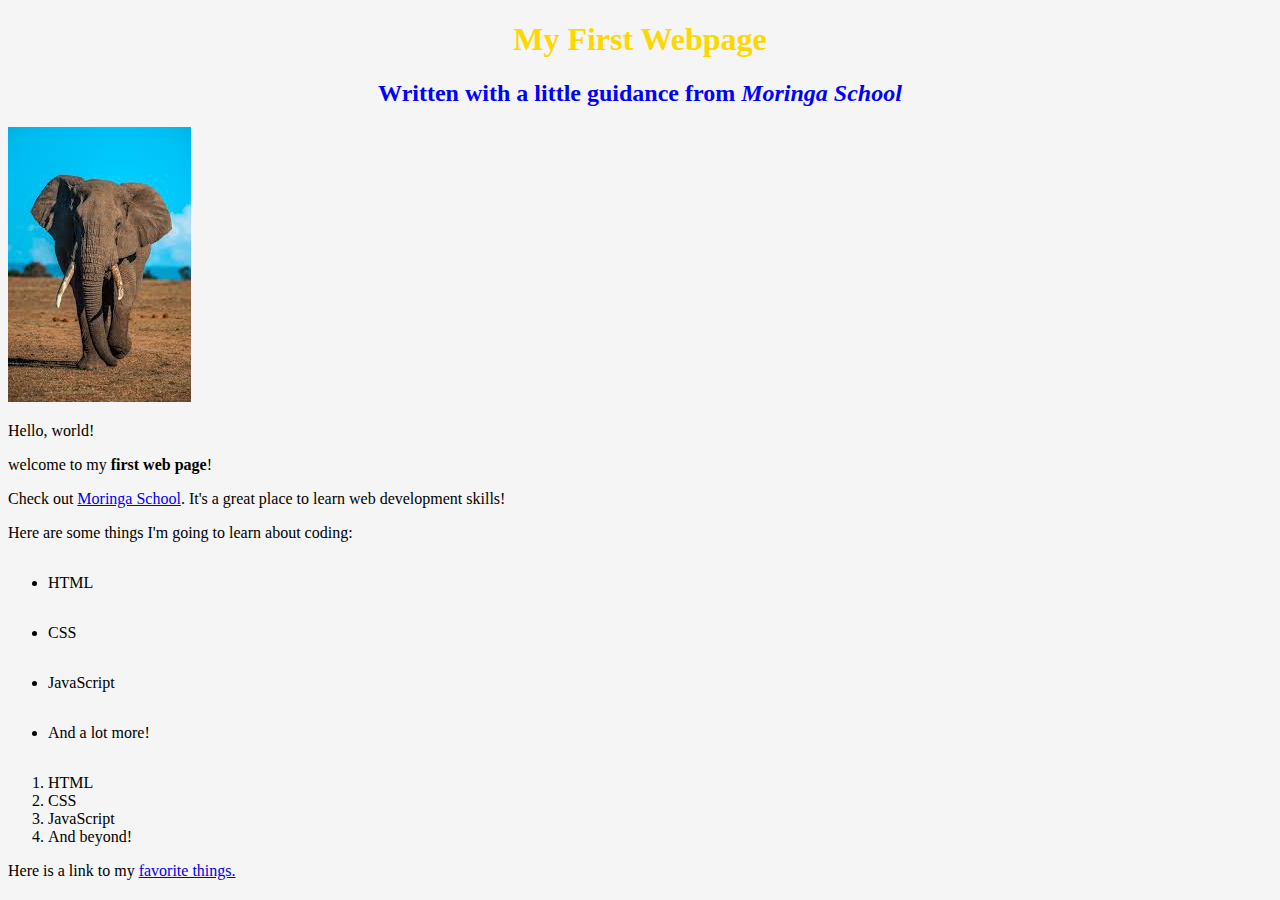
<file: index.html>
<!DOCTYPE html>
<html lang="en">
<head>
    <meta charset="UTF-8">
    <meta name="viewport" content="width=device-width, initial-scale=1.0">
    <link href="css/styles.css" rel="stylesheet" type="text/css">
    <link href="css/sophie.css" rel="stylesheet" type="text/css">
    <title>my first webpage!</title>
</head>
<body>
    <h1>My First Webpage</h1>
    <h2>Written with a little guidance from <em> Moringa School</em></h2>
    <img src="image/elephant.jpeg" alt="photo of elephant">

    <p>Hello, world!</p>
    <p>welcome to my <strong> first web page</strong>!</p>

    <p>Check out <a href="http://moringaschool.com/">Moringa School</a>. It's a great place to learn web development skills!</p>

    <p>Here are some things I'm going to learn about coding:</p>
    <ul>
      <li>HTML</li>
      <li>CSS</li>
      <li>JavaScript</li>
      <li>And a lot more!</li>
    </ul>
    <ol>
        <li>HTML</li>
        <li>CSS</li>
        <li>JavaScript</li>
        <li>And beyond!</li>
      </ol>
      <p>Here is a link to my <a href="my-favorite-things.html">favorite things.</a></p>
</body>
</html>
</file>
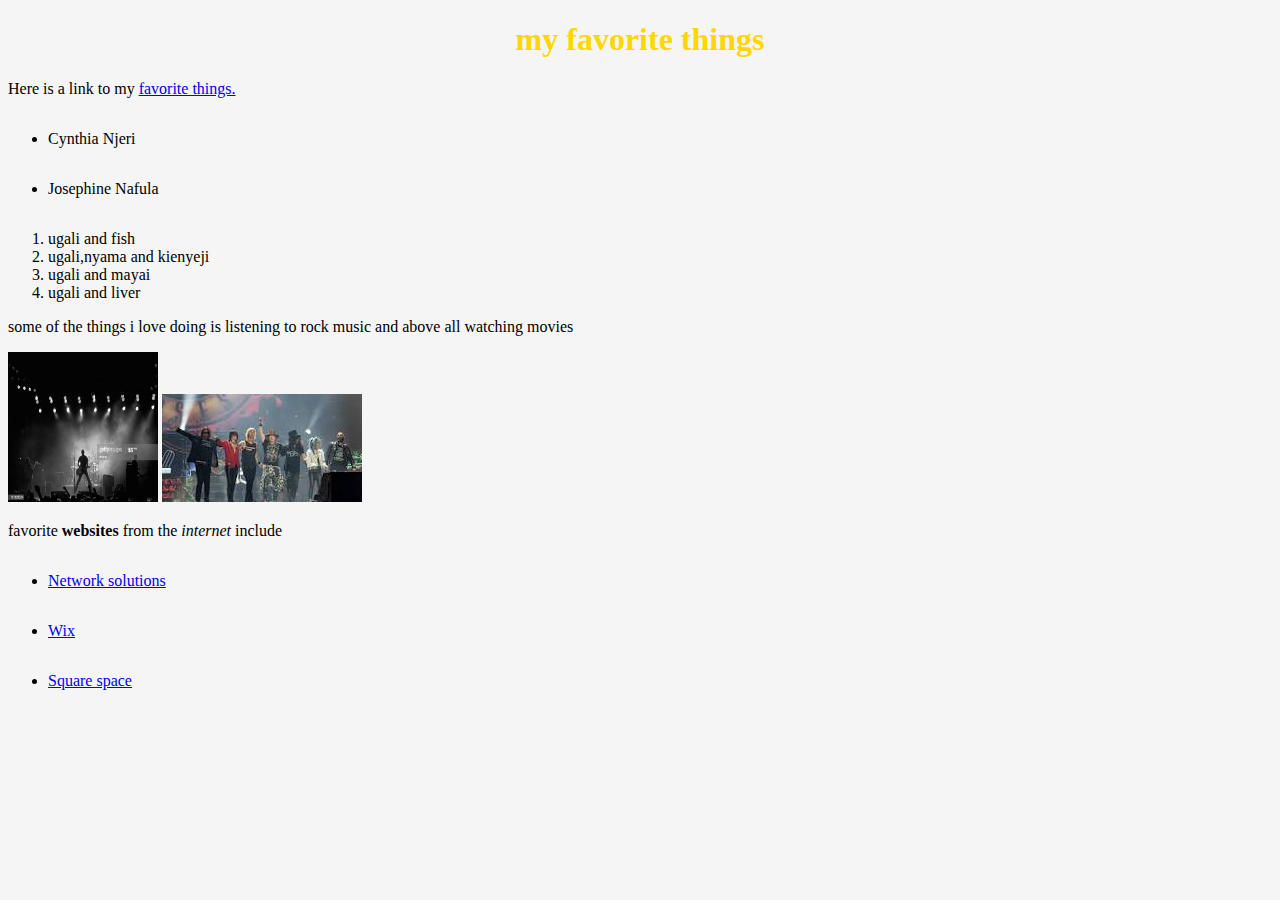
<file: my-favorite-things.html>
<!DOCTYPE html>
<html lang="en">

<head>
    <meta charset="UTF-8">
    <meta name="viewport" content="width=device-width, initial-scale=1.0">
    <title>my favorite things</title>
    <link href="css/styles.css" rel="stylesheet" type="text/css">
    <link href="css/sophie.css" rel="stylesheet" type="text/css">
</head>

<body>
    <h1>my favorite things</h1>
    <p>Here is a link to my <a href="my-favorite-things.html">favorite things.</a></p>
    <ul>
        <li>Cynthia Njeri</li>
        <li>Josephine Nafula</li>
    </ul>
    <ol>
        <li>ugali and fish</li>
        <li>ugali,nyama and kienyeji</li>
        <li>ugali and mayai</li>
        <li>ugali and liver</li>
    </ol>
    <p>some of the things i love doing is listening to rock music and above all watching movies</p>
    <img src="image/rock.jpg" alt="photo" width="150" height="150">
    <img src="image/band.jpeg" alt="band">

    <p>favorite <strong>websites</strong> from the <em>internet</em> include</p>
    <ul>
        <li><a href="http://network solutions.com">Network solutions</a></li>
        <li><a href="http://wix.com">Wix</a></li>
        <li><a href="http://square space.com">Square space</a></li>
    </ul>
</body>

</html>
</file>
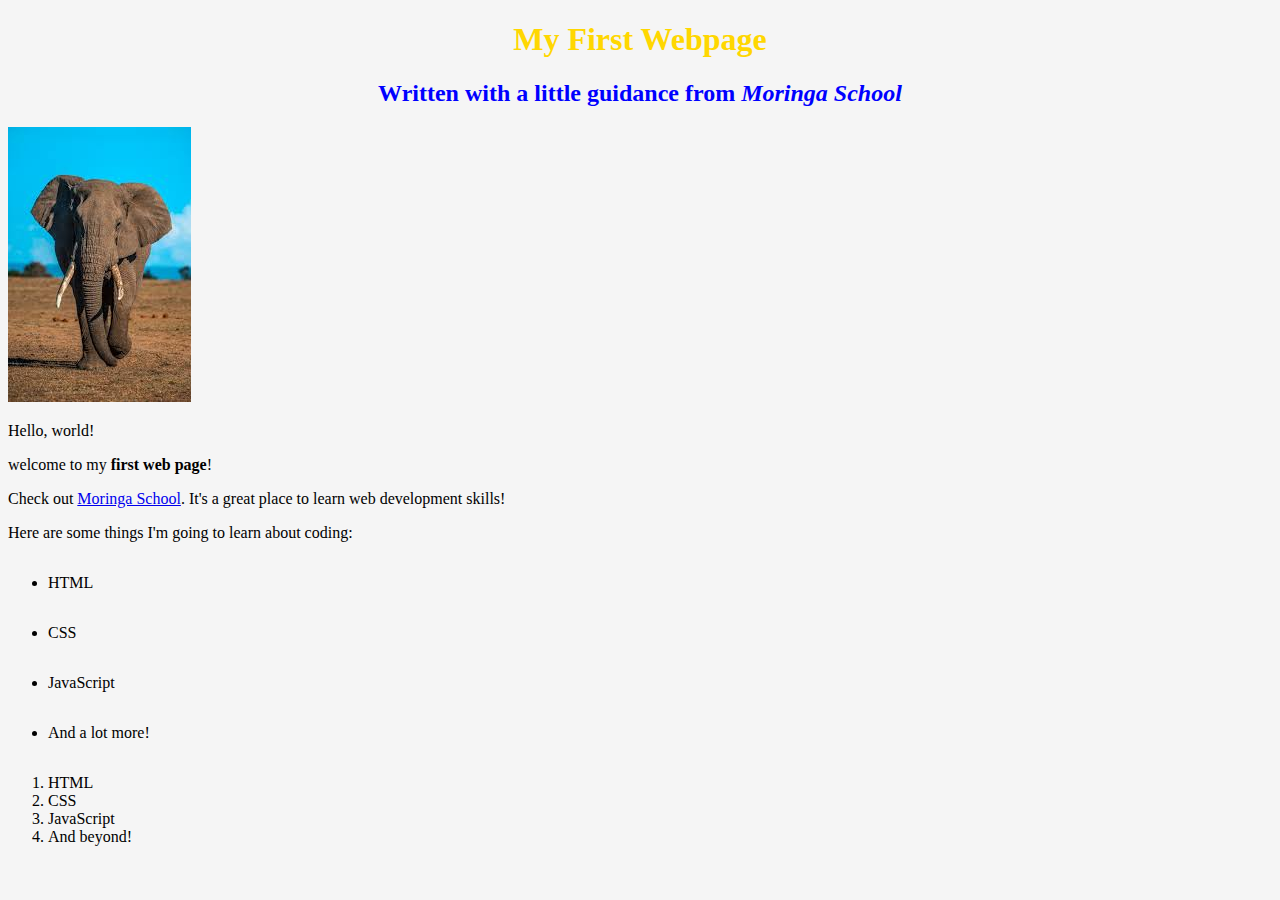
<file: my-first-webpage.html>
<!DOCTYPE html>
<html lang="en">
<head>
    <meta charset="UTF-8">
    <meta name="viewport" content="width=device-width, initial-scale=1.0">
    <link href="css/styles.css" rel="stylesheet" type="text/css">
    <link href="css/sophie.css" rel="stylesheet" type="text/css">
    <title>my first webpage!</title>
</head>
<body>
    <h1>My First Webpage</h1>
    <h2>Written with a little guidance from <em> Moringa School</em></h2>
    <img src="image/elephant.jpeg" alt="photo of elephant">

    <p>Hello, world!</p>
    <p>welcome to my <strong> first web page</strong>!</p>

    <p>Check out <a href="http://moringaschool.com/">Moringa School</a>. It's a great place to learn web development skills!</p>

    <p>Here are some things I'm going to learn about coding:</p>
    <ul>
      <li>HTML</li>
      <li>CSS</li>
      <li>JavaScript</li>
      <li>And a lot more!</li>
    </ul>
    <ol>
        <li>HTML</li>
        <li>CSS</li>
        <li>JavaScript</li>
        <li>And beyond!</li>
      </ol>
</body>
</html>
</file>
<file: css/styles.css>
h1 {
    
    color: blue;
    text-align: center;
  }
  h2 {
    color: green;
    font-style: italic;
    text-align: center;
  }
  p {
    font-family: sans-serif;
  }
  ul {
    line-height: 40px;
  }
body{
    background-color: aqua;
}
</file>
<file: css/sophie.css>
h1 {
    
    color:gold;
    text-align: center;
  }
  h2 {
    color: blue;
    font-style: inherit;
    text-align: center;
  }
  p {
    font-family: serif;
  }
  ul {
    line-height: 50px;
  }
body{
    background-color: whitesmoke;
}
</file>
